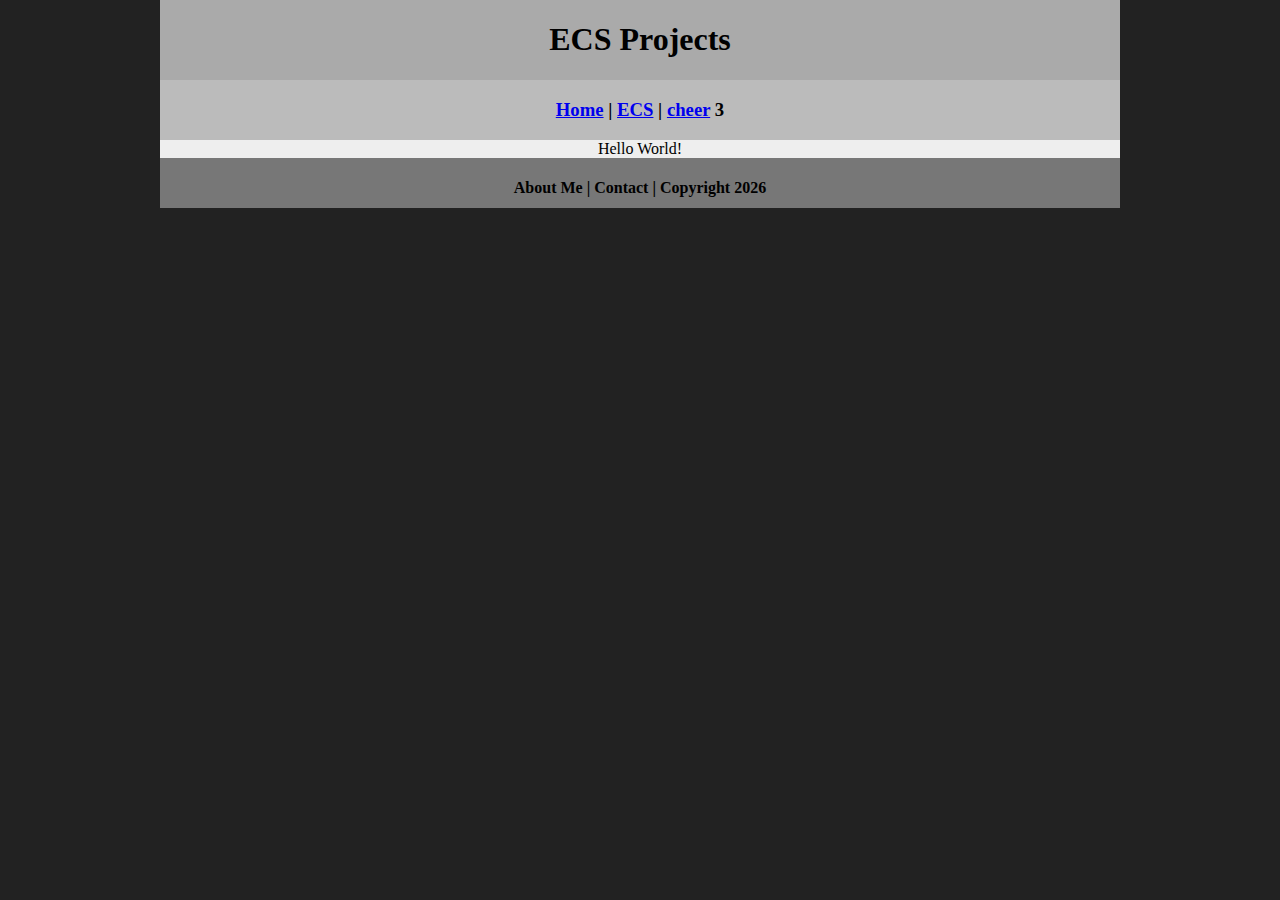
<file: index.html>
<!DOCTYPE html>
<html class="homePage">
<head>
	<!-- This is a comment! Text here will be ignored by the browser. -->
	<meta charset="UTF-8">
	<title>emmie frodsham ecs portfolio</title>
	<link href="../myCSS.css" rel="stylesheet" type="text/css">
</head>
<body>
<div class="container">
  <div class="header">
  	<h1>ECS Projects</h1>
  </div>
  <div class="nav">
    <h3> <a href="../index.html">Home</a> | <a href="index.html">ECS</a> | <a href="../cheer/index.html">cheer</a> 3</h3>
  </div>
  <div class="content">Hello World!</div>
  <div class="footer">
    <h4>About Me | Contact | Copyright 2026</h4>
  </div>
</div>
</body>
</html>
</file>
<file: myCSS.css>
@charset "UTF-8";
/* This is a comment! Text here will be ignored by the browser. */
body {
	margin: 0 auto;
}
.homePage {
	background: #222222;
}
.container {
	width: 960px;
	margin: 0 auto;
}
.header {
	background: #AAAAAA;
	text-align: center;
	margin: 0px;
	padding: 5;
	float: left;
	width: 100%;
	height: 80px;
	
}
.nav {
	background: #BBBBBB;
	margin: 0px;
	padding: 5;
	float: left;
	width: 100%;
	height: 60px;
	text-align: center;
}
.content {
	background: #EEEEEE;
	margin: 0px;
	float: left;
	width: 100%;
	text-align: center;
}
.footer {
	background: #777777;
	margin: 0px;
	float: left;
	width: 100%;
	height: 50px;
	text-align: center;
}
</file>
